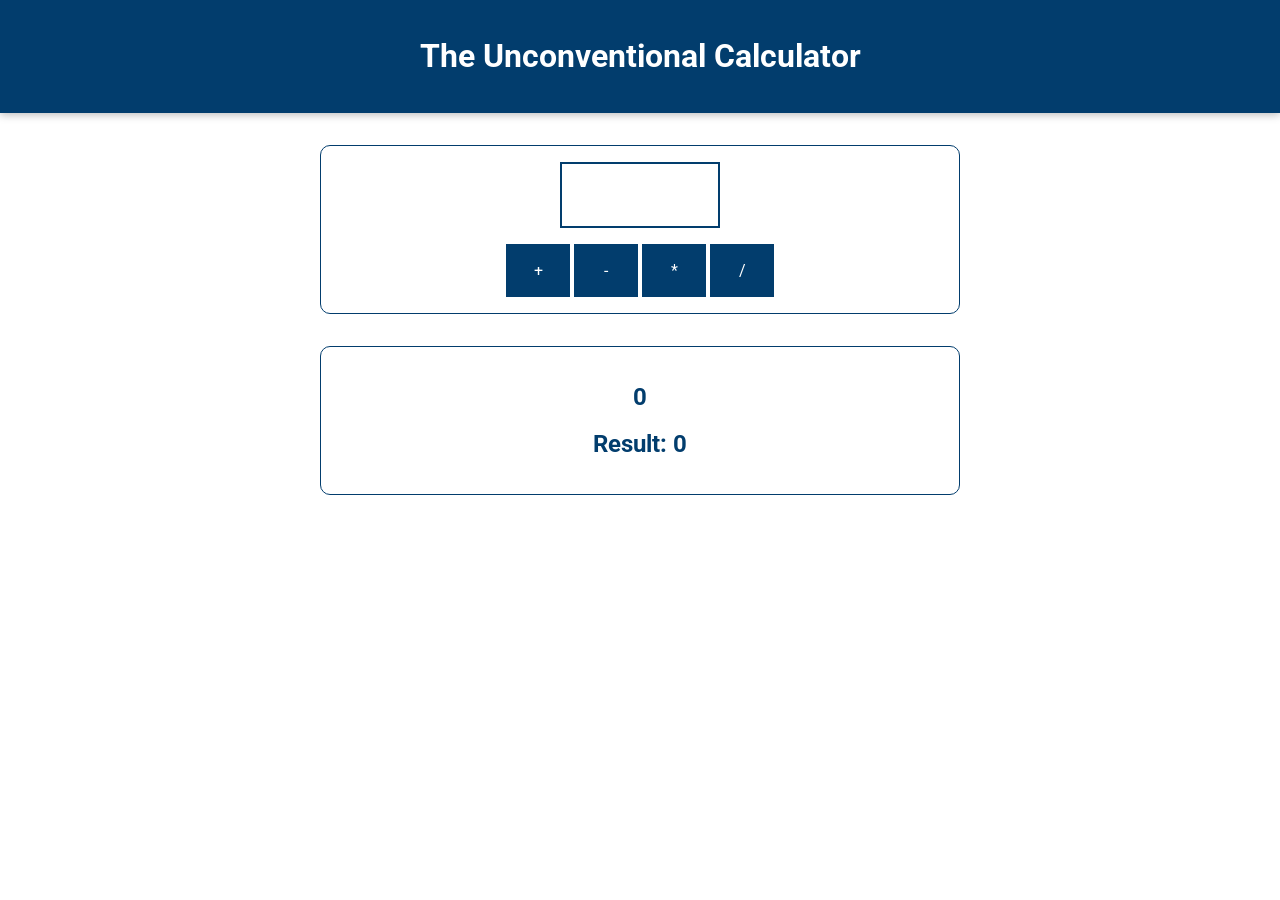
<file: 01-basics-starting-project/index.html>
<!doctype html>
<html lang="en">
  <head>
    <meta charset="UTF-8" />
    <meta name="viewport" content="width=device-width, initial-scale=1.0" />
    <meta http-equiv="X-UA-Compatible" content="ie=edge" />
    <title>Basics</title>
    <link
      href="https://fonts.googleapis.com/css?family=Roboto:400,700&display=swap"
      rel="stylesheet"
    />
    <link rel="stylesheet" href="assets/styles/app.css" />
    <!-- script must be loaded before the HTML is parsed so that the DOM elements are available when the script runs -->
    <script src="assets/scripts/vendor.js" defer></script>
    <script src="assets/scripts/app_v3.js" defer></script>
  </head>
  <body>
    <header>
      <h1>The Unconventional Calculator</h1>
    </header>

    <section id="calculator">
      <input type="number" id="input-number" />
      <div id="calc-actions">
        <button type="button" id="btn-add">+</button>
        <button type="button" id="btn-subtract">-</button>
        <button type="button" id="btn-multiply">*</button>
        <button type="button" id="btn-divide">/</button>
      </div>
    </section>
    <section id="results">
      <h2 id="current-calculation">0</h2>
      <h2>Result: <span id="current-result">0</span></h2>
    </section>
  </body>
</html>
</file>
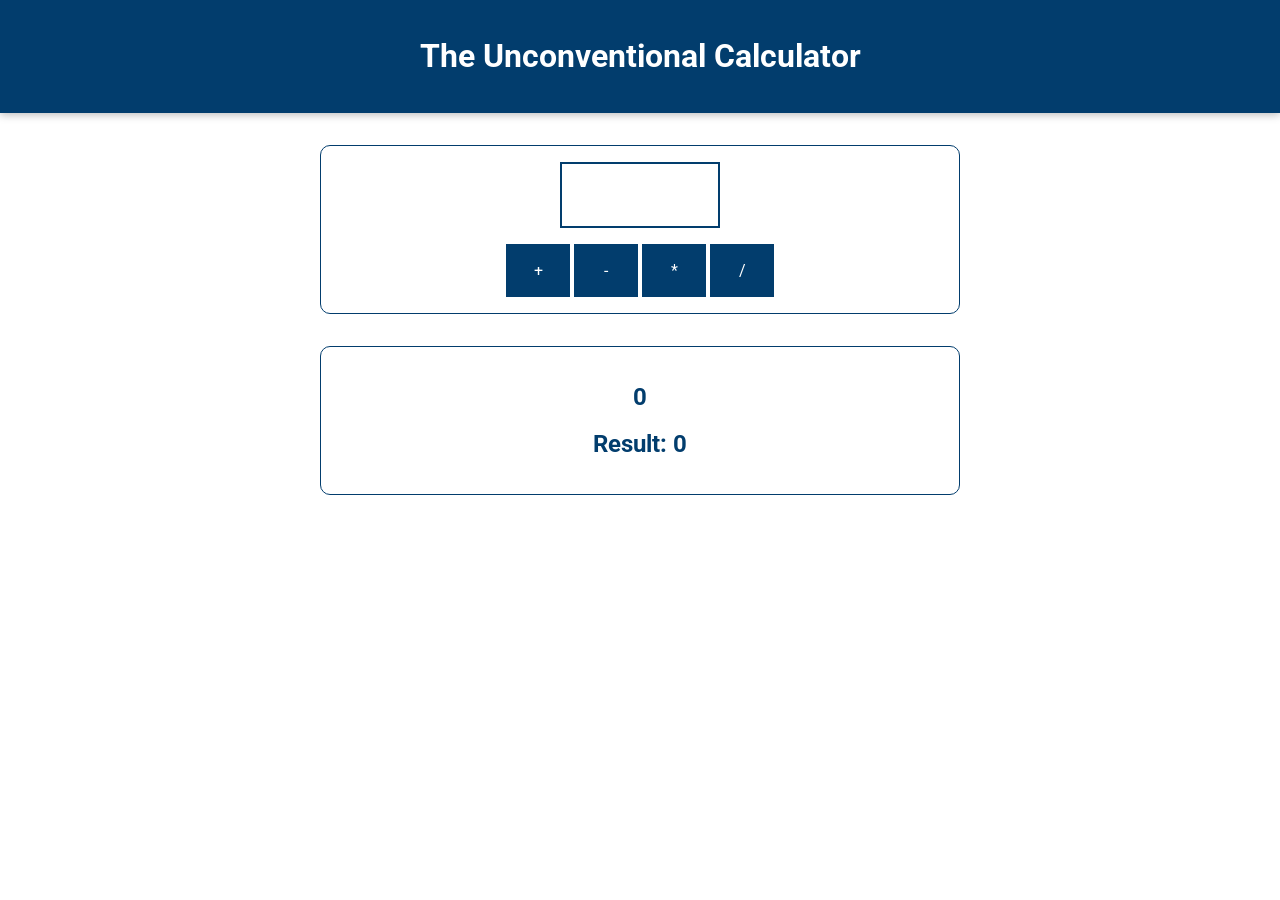
<file: 02-control-starting-project/index.html>
<!DOCTYPE html>
<html lang="en">
  <head>
    <meta charset="UTF-8" />
    <meta name="viewport" content="width=device-width, initial-scale=1.0" />
    <meta http-equiv="X-UA-Compatible" content="ie=edge" />
    <title>Basics</title>
    <link
      href="https://fonts.googleapis.com/css?family=Roboto:400,700&display=swap"
      rel="stylesheet"
    />
    <link rel="stylesheet" href="assets/styles/app.css" />
    <script src="assets/scripts/vendor.js" defer></script>
    <script src="assets/scripts/app.js" defer></script>
  </head>
  <body>
    <header>
      <h1>The Unconventional Calculator</h1>
    </header>

    <section id="calculator">
      <input type="number" id="input-number" />
      <div id="calc-actions">
        <button type="button" id="btn-add">+</button>
        <button type="button" id="btn-subtract">-</button>
        <button type="button" id="btn-multiply">*</button>
        <button type="button" id="btn-divide">/</button>
      </div>
    </section>
    <section id="results">
      <h2 id="current-calculation">0</h2>
      <h2>Result: <span id="current-result">0</span></h2>
    </section>
  </body>
</html>
</file>
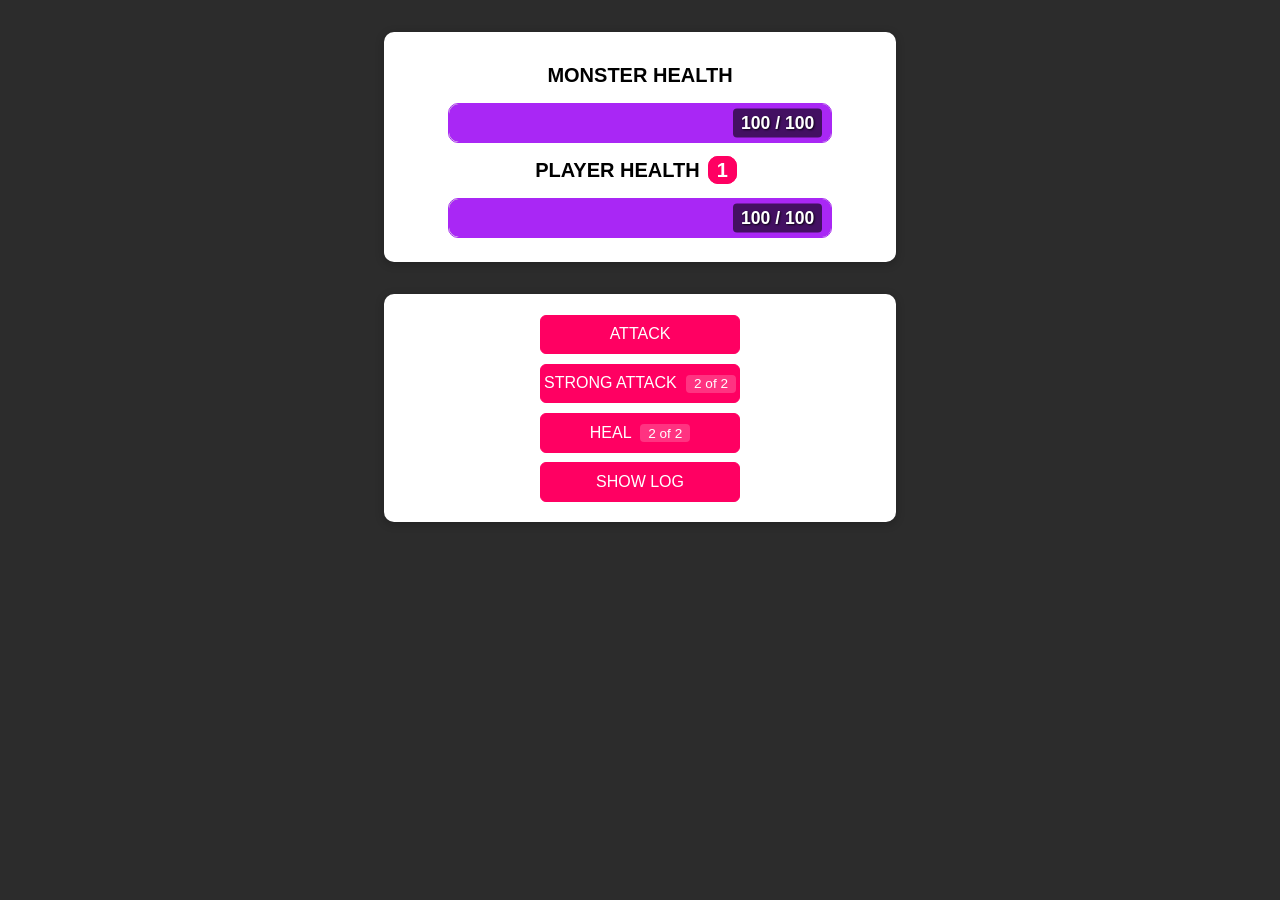
<file: 03-control-monster-killer-starting-project/index.html>
<!doctype html>
<html lang="en">
  <head>
    <meta charset="UTF-8" />
    <meta name="viewport" content="width=device-width, initial-scale=1.0" />
    <meta http-equiv="X-UA-Compatible" content="ie=edge" />
    <title>Monster Killer</title>
    <link rel="stylesheet" href="assets/styles/app.css" />
    <script src="assets/scripts/vendor.js" defer></script>
    <script src="assets/scripts/app.js" defer></script>
  </head>
  <body>
    <section id="health-levels">
      <h2>MONSTER HEALTH</h2>
      <div class="progress-container">
        <progress id="monster-health" max="100" value="100">100%</progress>
        <span id="monster-health-text" class="health-text">100 / 100</span>
      </div>
      <h2>PLAYER HEALTH<span id="bonus-life">1</span></h2>
      <div class="progress-container">
        <progress id="player-health" max="100" value="100">100%</progress>
        <span id="player-health-text" class="health-text">100 / 100</span>
      </div>
    </section>
    <section id="controls">
      <button id="attack-btn">ATTACK</button>
      <button id="strong-attack-btn">STRONG ATTACK</button>
      <button id="heal-btn">HEAL</button>
      <button id="log-btn">SHOW LOG</button>
    </section>
  </body>
</html>
</file>
<file: 01-basics-starting-project/assets/styles/app.css>
* {
  box-sizing: border-box;
}

html {
  font-family: 'Roboto', open-sans;
}

body {
  margin: 0;
}

header {
  background: #023d6d;
  color: white;
  padding: 1rem;
  text-align: center;
  box-shadow: 0 2px 8px rgba(0, 0, 0, 0.26);
  width: 100%;
}

#results,
#calculator {
  margin: 2rem auto;
  width: 40rem;
  max-width: 90%;
  border: 1px solid #023d6d;
  border-radius: 10px;
  padding: 1rem;
  color: #023d6d;
}

#results {
  text-align: center;
}

#calculator input {
  font: inherit;
  font-size: 3rem;
  border: 2px solid #023d6d;
  width: 10rem;
  padding: 0.15rem;
  margin: auto;
  display: block;
  color: #023d6d;
  text-align: center;
}

#calculator input:focus {
  outline: none;
}

#calculator button {
  font: inherit;
  background: #023d6d;
  color: white;
  border: 1px solid #023d6d;
  padding: 1rem;
  cursor: pointer;
}

#calculator button:focus {
  outline: none;
}

#calculator button:hover,
#calculator button:active {
  background: #084f88;
  border-color: #084f88;
}

#calc-actions button {
  width: 4rem;
}

#calc-actions {
  margin-top: 1rem;
  text-align: center;
}
</file>
<file: 02-control-starting-project/assets/styles/app.css>
* {
  box-sizing: border-box;
}

html {
  font-family: 'Roboto', open-sans;
}

body {
  margin: 0;
}

header {
  background: #023d6d;
  color: white;
  padding: 1rem;
  text-align: center;
  box-shadow: 0 2px 8px rgba(0, 0, 0, 0.26);
  width: 100%;
}

#results,
#calculator {
  margin: 2rem auto;
  width: 40rem;
  max-width: 90%;
  border: 1px solid #023d6d;
  border-radius: 10px;
  padding: 1rem;
  color: #023d6d;
}

#results {
  text-align: center;
}

#calculator input {
  font: inherit;
  font-size: 3rem;
  border: 2px solid #023d6d;
  width: 10rem;
  padding: 0.15rem;
  margin: auto;
  display: block;
  color: #023d6d;
  text-align: center;
}

#calculator input:focus {
  outline: none;
}

#calculator button {
  font: inherit;
  background: #023d6d;
  color: white;
  border: 1px solid #023d6d;
  padding: 1rem;
  cursor: pointer;
}

#calculator button:focus {
  outline: none;
}

#calculator button:hover,
#calculator button:active {
  background: #084f88;
  border-color: #084f88;
}

#calc-actions button {
  width: 4rem;
}

#calc-actions {
  margin-top: 1rem;
  text-align: center;
}
</file>
<file: 03-control-monster-killer-starting-project/assets/styles/app.css>
html {
  font-family: sans-serif;
}

body {
  background: #2c2c2c;
}

h2 {
  font-size: 1.25rem;
  margin: 1rem 0.5rem;
}

.progress-container {
  position: relative;
  margin: 0.5rem 0;
  display: flex;
  justify-content: center;
}

progress {
  -webkit-appearance: none;
  -moz-appearance: none;
  appearance: none;
  width: 80%;
  height: 2.5rem;
  color: #ff0062;
  border: 1px solid #a927f5;
  border-radius: 10px;
  overflow: hidden;
}

progress + .health-text {
  padding: 0.25rem 0.5rem;
  background: rgba(0, 0, 0, 0.6);
  border-radius: 4px;
  right: 12%;
}

progress[value]::-webkit-progress-bar,
progress[value] {
  background-color: #eee;
  box-shadow: 0 2px 5px rgba(0, 0, 0, 0.25) inset;
  border-radius: 10px;
}

progress[value]::-webkit-progress-value {
  background-color: #a927f5;
  transition: all 0.2s ease-out;
  border-radius: 10px 0 0 10px;
}

progress[value]::-moz-progress-bar {
  background-color: #a927f5;
  transition: all 0.2s ease-out;
  border-radius: 10px 0 0 10px;
}

.health-text {
  position: absolute;
  bottom: 50%;
  right: 10%;
  font-size: 1.1rem;
  font-weight: bold;
  color: white;
  text-shadow: 1px 1px 2px rgba(0, 0, 0, 0.8);
  pointer-events: none;
  transform: translateY(50%);
}

button {
  font: inherit;
  background: #ff0062;
  border: 1px solid #ff0062;
  color: white;
  padding: 0.6rem 0;
  border-radius: 6px;
  cursor: pointer;
  margin: 0.3rem 0.5rem;
  width: 12.5rem;
}

.btn-count {
  display: inline-block;
  background: rgba(255, 255, 255, 0.2);
  padding: 0.1rem 0.5rem;
  border-radius: 4px;
  margin-left: 0.3rem;
  font-size: 0.85rem;
}

button:focus {
  outline: none;
}

button:hover,
button:active {
  background: #ff4477;
  border-color: #ff4477;
}

#health-levels,
#controls {
  margin: 2rem auto;
  width: 30rem;
  text-align: center;
  border-radius: 10px;
  padding: 1rem;
  box-shadow: 0 2px 8px rgba(0, 0, 0, 0.25);
  background: white;
}

#controls {
  display: flex;
  flex-direction: column;
  align-items: center;
}

#bonus-life {
  font-weight: bold;
  color: white;
  background: #ff0062;
  border: 1px solid #ff0062;
  padding: 0.15rem 0.5rem;
  border-radius: 10px;
  text-align: center;
  margin: 0 0.5rem;
}
</file>
